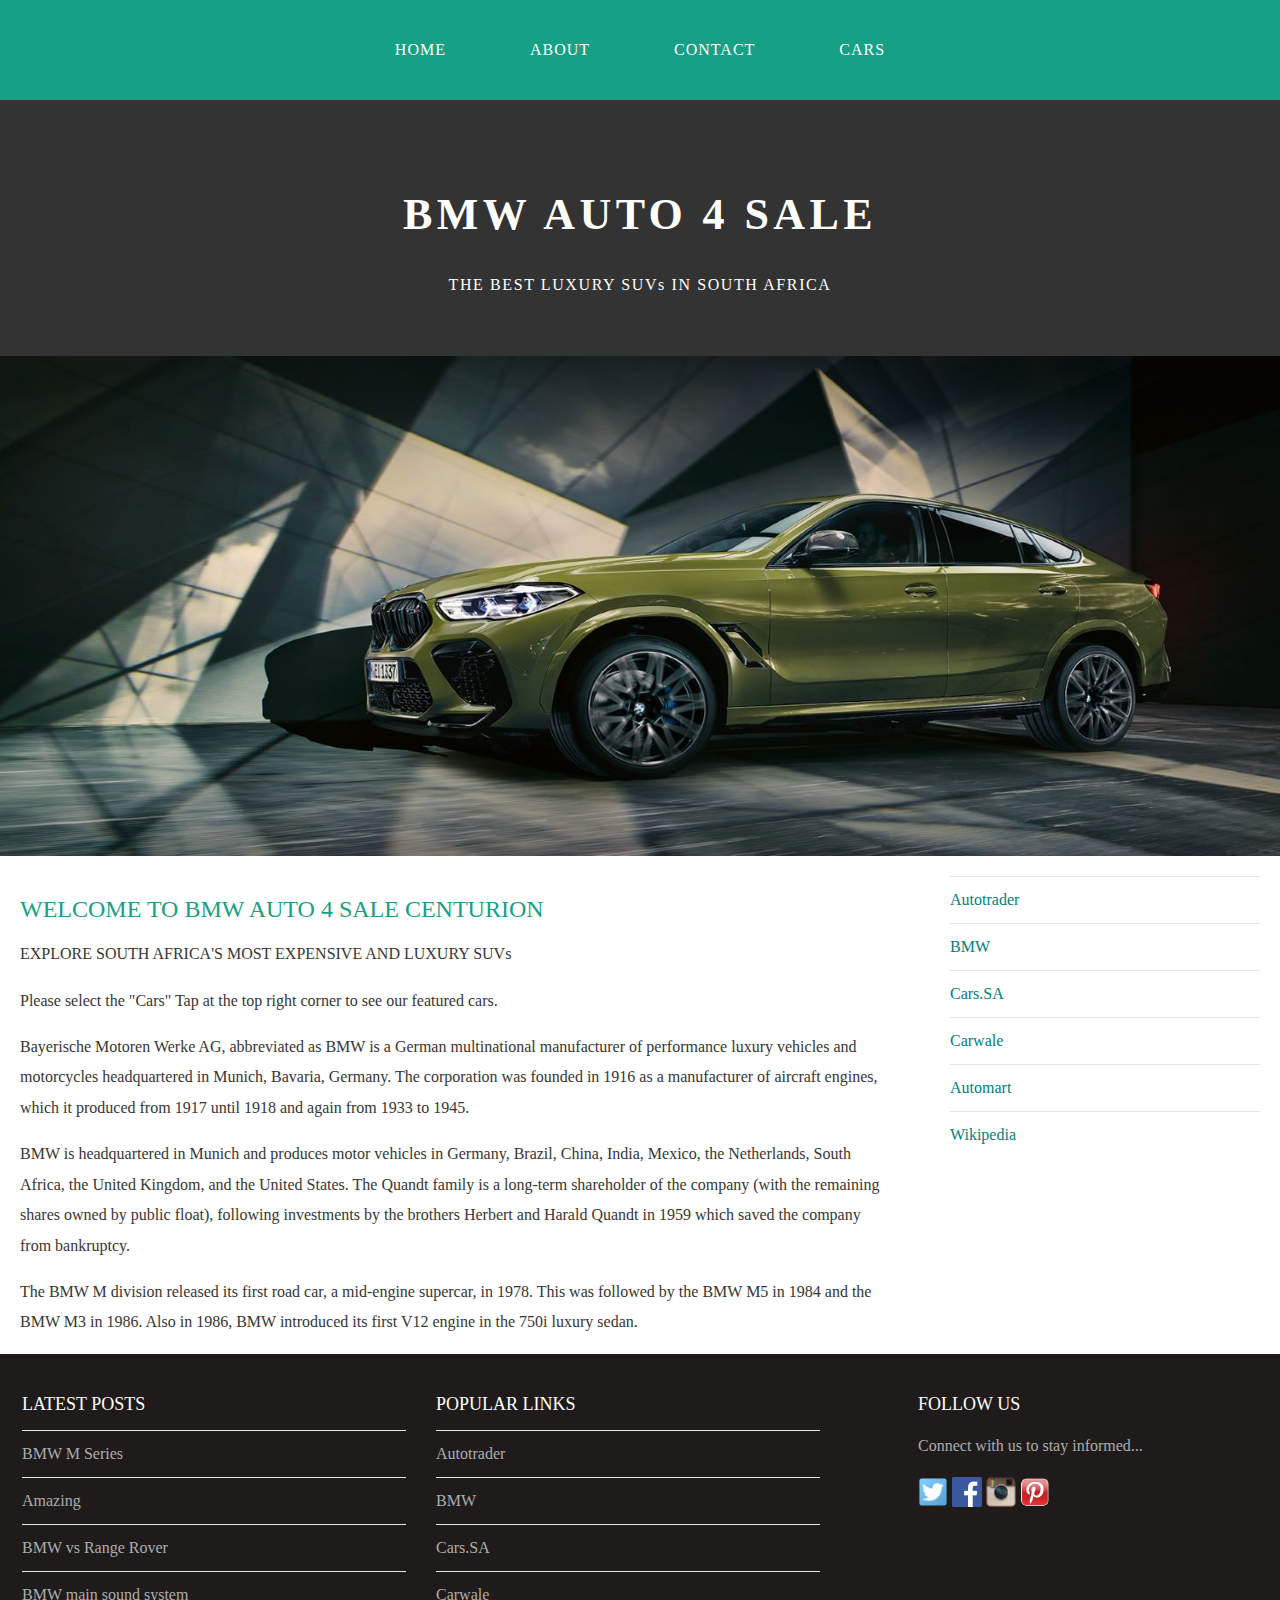
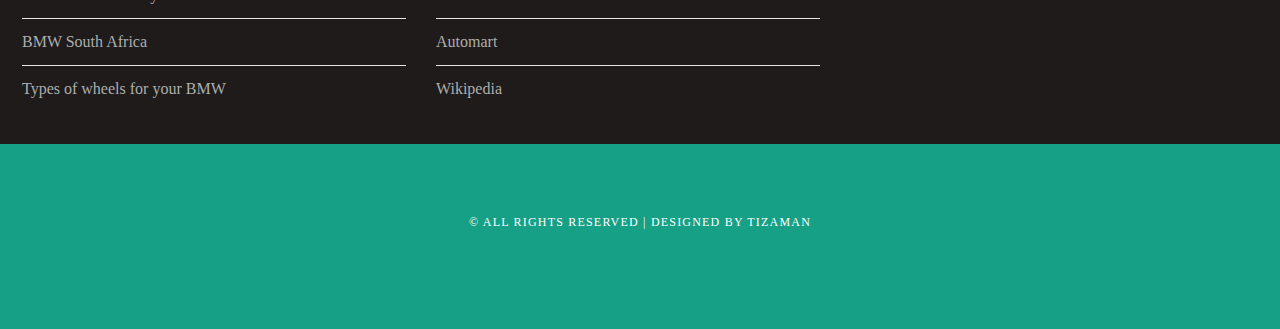
<file: index.html>
<!DOCTYPE html>
<html>
    <head>
        <title>Auto4Sale</title>
        <Link rel="stylesheet" href="style.css" />
    </head>
    <body>
        <div id="menu">
            <ul>
                <li><a href="#">Home</a></li>
                <li><a href="about.html">About</a></li>
                <li><a href="contact.html">Contact</a></li>
                <li><a href="cars.html">Cars</a></li>
            </ul>
        </div>
        <div id="header">
            <h1>BMW AUTO 4 SALE</h1>
            <p>THE BEST LUXURY SUVs IN SOUTH AFRICA</p>
        </div>
        <div id="banner">
            <img src="images/pic 01.jpg"/>
        </div>

        <div id="page">
            <div id="content">
                <h2>Welcome to BMW Auto 4 Sale Centurion</h2>
                <p>EXPLORE SOUTH AFRICA'S MOST EXPENSIVE AND LUXURY SUVs</p>
                <p>Please select the "Cars" Tap at the top right corner to see our featured cars.</p>
                <p>Bayerische Motoren Werke AG, abbreviated as BMW is a German multinational manufacturer of performance luxury vehicles and motorcycles headquartered in Munich, Bavaria, Germany. 
                    The corporation was founded in 1916 as a manufacturer of aircraft engines, which it produced from 1917 until 1918 and again from 1933 to 1945.</p>
                <p>BMW is headquartered in Munich and produces motor vehicles in Germany, Brazil, China, India, Mexico, the Netherlands, South Africa, the United Kingdom, and the United States. 
                    The Quandt family is a long-term shareholder of the company (with the remaining shares owned by public float), following investments by the brothers Herbert and Harald Quandt in 1959 which saved the company from bankruptcy.</p>
                <p>The BMW M division released its first road car, a mid-engine supercar, in 1978. This was followed by the BMW M5 in 1984 and the BMW M3 in 1986. Also in 1986, BMW introduced its first V12 engine in the 750i luxury sedan.</p>
            </div>
            <div id="sidebar">
                <ul class="styled">
                    <li><a href="https://www.autotrader.co.za">Autotrader</a></li>
                    <li><a href="https://www.bmw.co.za">BMW</a></li>
                    <li><a href="https://www.cars.co.za">Cars.SA</a></li>
                    <li><a href="http://www.carwale.com">Carwale</a></li>
                    <li><a href="http://www.automart.co.za">Automart</a></li>
                    <li><a href="https://en.wikipedia.org/wiki/Main_Page">Wikipedia</a></li>
                    </ul>
            </div>
        </div>

        <div id="footer">
            <div id="box1">
                <h2>latest Posts</h2>
                <ul class="styled">
                    <li><a href="#">BMW M Series</a></li>
                    <li><a href="#">Amazing</a></li>
                    <li><a href="#">BMW vs Range Rover</a></li>
                    <li><a href="#">BMW main sound system</a></li>
                    <li><a href="#">BMW South Africa</a></li>
                    <li><a href="#">Types of wheels for your BMW</a></li>
                    </ul>
            </div>
            <div id="box2">
                <h2>Popular Links</h2>
                <ul class="styled">
                    <li><a href="https://www.autotrader.co.za">Autotrader</a></li>
                    <li><a href="https://www.bmw.co.za">BMW</a></li>
                    <li><a href="https://www.cars.co.za">Cars.SA</a></li>
                    <li><a href="http://www.carwale.com">Carwale</a></li>
                    <li><a href="http://www.automart.co.za">Automart</a></li>
                    <li><a href="https://en.wikipedia.org/wiki/Main_Page">Wikipedia</a></li>
                </ul>
            </div>
            <div id="box3">
                <h2>Follow Us</h2>
                <p>Connect with us to stay informed...</p>
                <a href="#"><img src="images/twitter.png" height="30"/></a>
                <a href="#"><img src="images/facebook.png" height="30"/></a>
                <a href="#"><img src="images/instagram.png" height="30"/></a>
                <a href="#"><img src="images/pinterest.png" height="30"/></a>
            </div>
        </div>
        <div id="copyright">
            <p>&copy; All Rights Reserved | Designed by Tizaman</p>
        </div>
    </body>
</html>
</file>
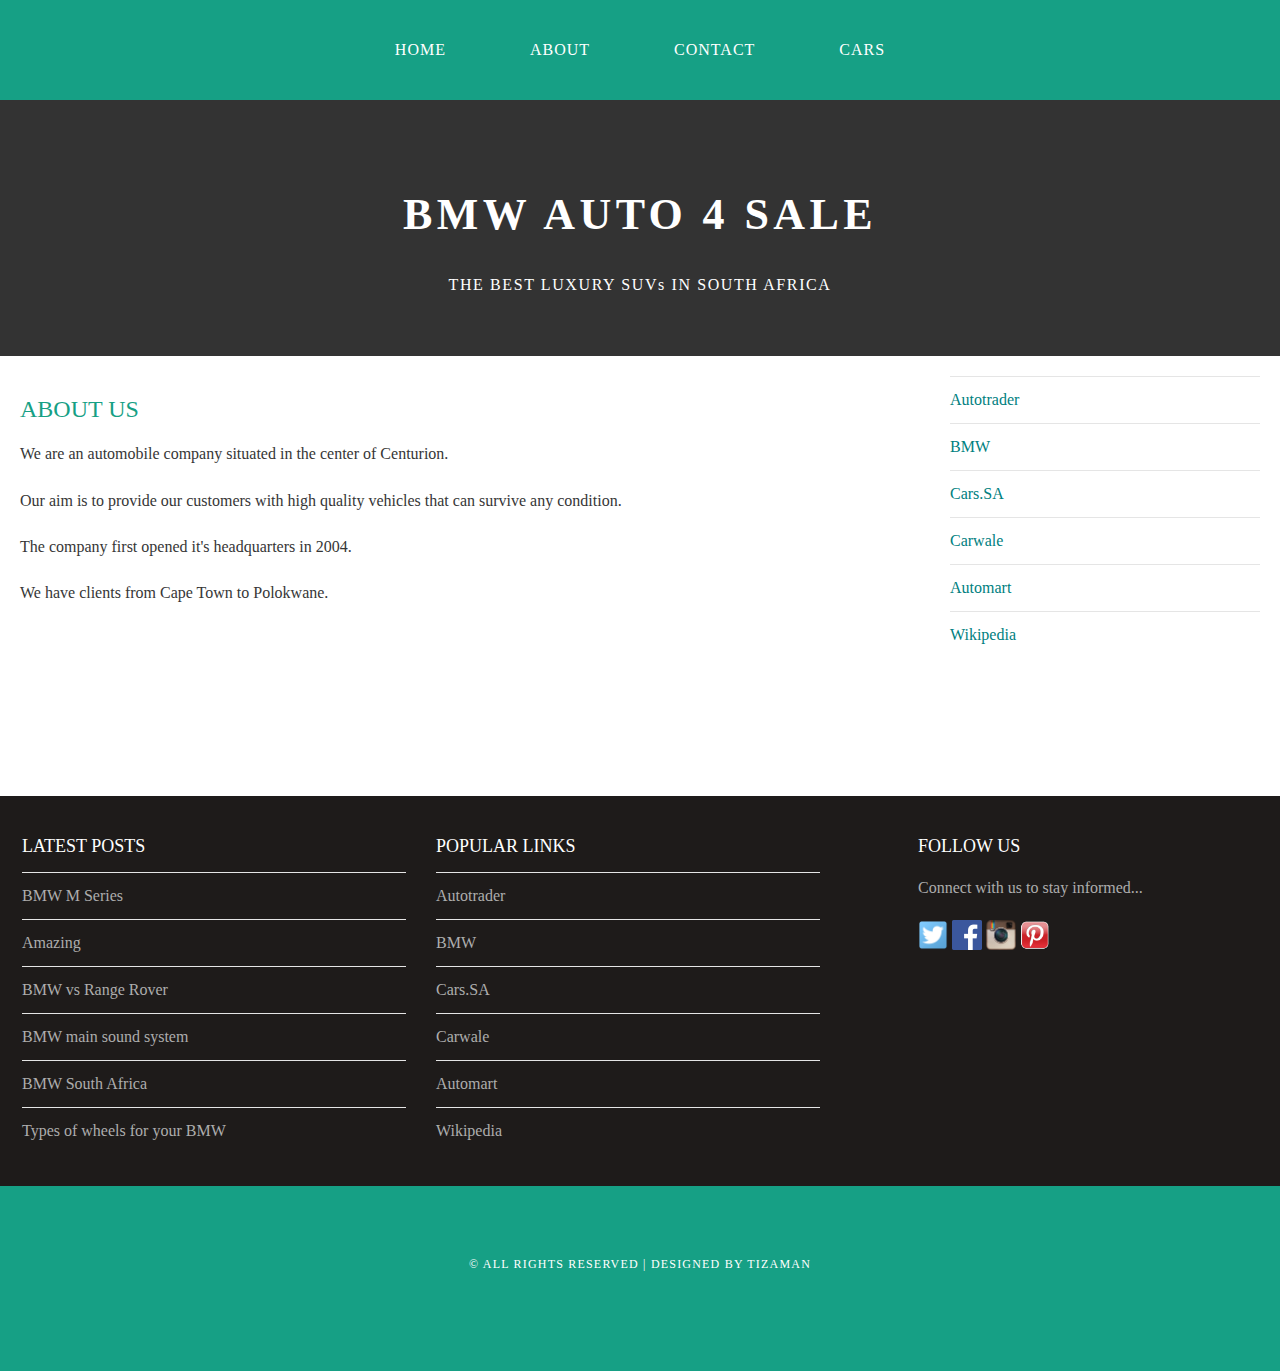
<file: about.html>
<!DOCTYPE html>
<html>
    <head>
        <title>Auto4Sale</title>
        <Link rel="stylesheet" href="style.css" />
    </head>
    <body>
        <div id="menu">
            <ul>
                <li><a href="index.html">Home</a></li>
                <li><a href="#">About</a></li>
                <li><a href="contact.html">Contact</a></li>
                <li><a href="cars.html">Cars</a></li>
            </ul>
        </div>
        <div id="header">
            <h1>BMW AUTO 4 SALE</h1>
            <p>THE BEST LUXURY SUVs IN SOUTH AFRICA</p>
        </div>

        <div id="page">
            <div id="content">
                <h2>About us</h2>
                <p>We are an automobile company situated in the center of Centurion.</p>
                <p>Our aim is to provide our customers with high quality vehicles that can survive any condition.</p>
                <P>The company first opened it's headquarters in 2004.</P>
                <P>We have clients from Cape Town to Polokwane.</P>
            </div>
            <div id="sidebar">
                <ul class="styled">
                    <li><a href="https://www.autotrader.co.za">Autotrader</a></li>
                    <li><a href="https://www.bmw.co.za">BMW</a></li>
                    <li><a href="https://www.cars.co.za">Cars.SA</a></li>
                    <li><a href="http://www.carwale.com">Carwale</a></li>
                    <li><a href="http://www.automart.co.za">Automart</a></li>
                    <li><a href="https://en.wikipedia.org/wiki/Main_Page">Wikipedia</a></li>
                    </ul>
            </div>
        </div>

        <div id="footer">
            <div id="box1">
                <h2>latest Posts</h2>
                <ul class="styled">
                    <li><a href="#">BMW M Series</a></li>
                    <li><a href="#">Amazing</a></li>
                    <li><a href="#">BMW vs Range Rover</a></li>
                    <li><a href="#">BMW main sound system</a></li>
                    <li><a href="#">BMW South Africa</a></li>
                    <li><a href="#">Types of wheels for your BMW</a></li>
                    </ul>
            </div>
            <div id="box2">
                <h2>Popular Links</h2>
                <ul class="styled">
                    <li><a href="https://www.autotrader.co.za">Autotrader</a></li>
                    <li><a href="https://www.bmw.co.za">BMW</a></li>
                    <li><a href="https://www.cars.co.za">Cars.SA</a></li>
                    <li><a href="http://www.carwale.com">Carwale</a></li>
                    <li><a href="http://www.automart.co.za">Automart</a></li>
                    <li><a href="https://en.wikipedia.org/wiki/Main_Page">Wikipedia</a></li>
                </ul>
            </div>
            <div id="box3">
                <h2>Follow Us</h2>
                <p>Connect with us to stay informed...</p>
                <a href="#"><img src="images/twitter.png" height="30"/></a>
                <a href="#"><img src="images/facebook.png" height="30"/></a>
                <a href="#"><img src="images/instagram.png" height="30"/></a>
                <a href="#"><img src="images/pinterest.png" height="30"/></a>
            </div>
        </div>
        <div id="copyright">
            <p>&copy; All Rights Reserved | Designed by Tizaman</p>
        </div>
    </body>
</html>
</file>
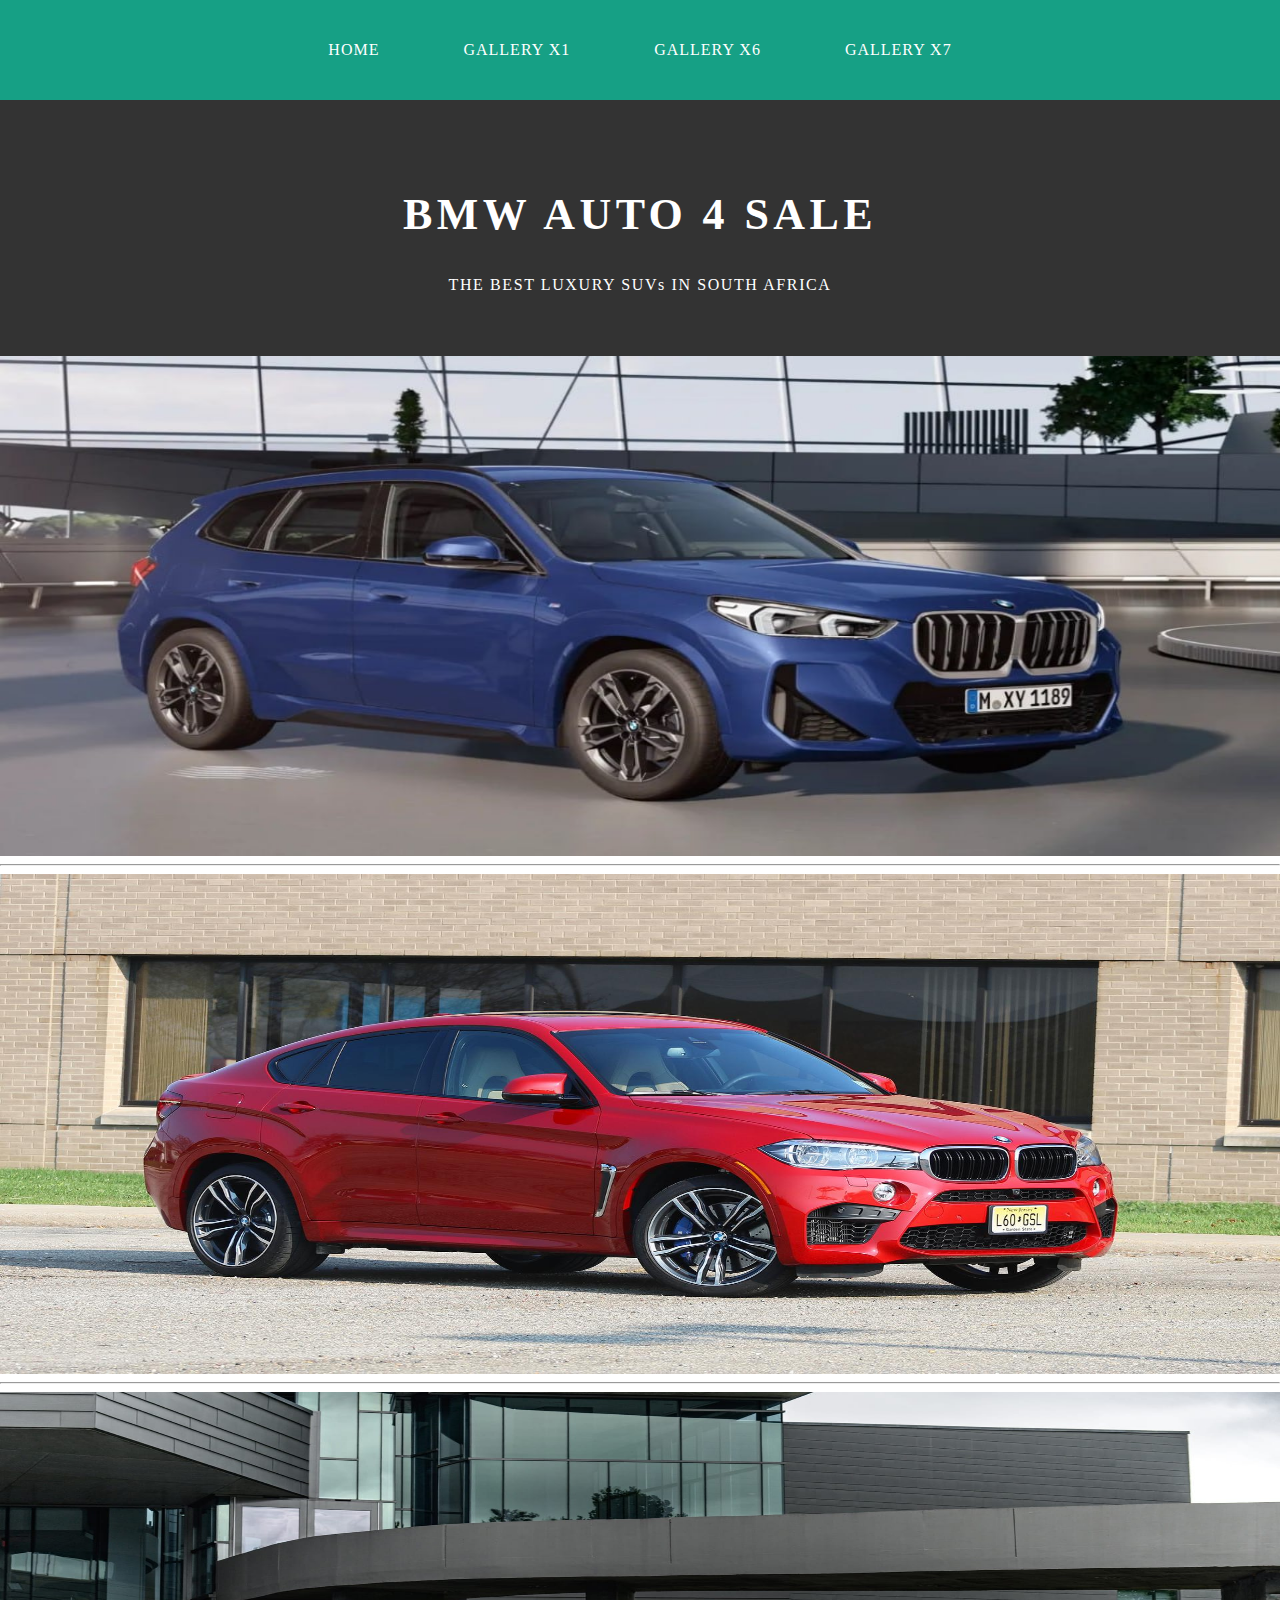
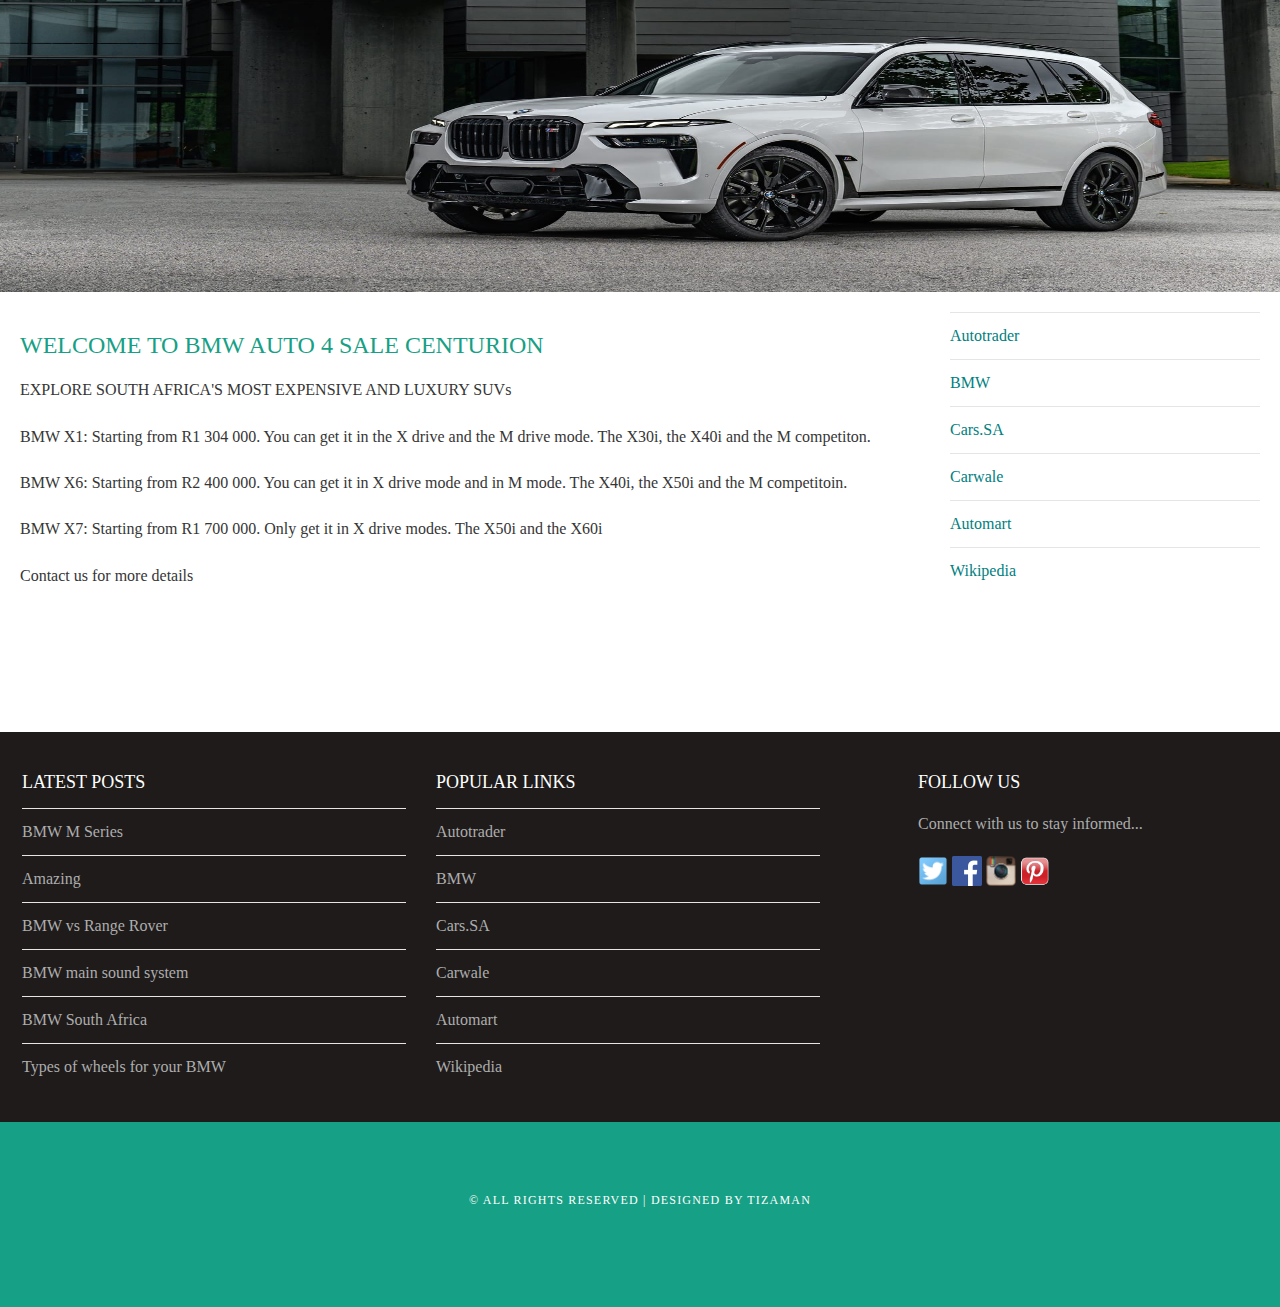
<file: cars.html>
<!DOCTYPE html>
<html>
    <head>
        <title>Auto4Sale</title>
        <Link rel="stylesheet" href="style.css" />
    </head>
    <body>
        <div id="menu">
            <ul>
                <li><a href="index.html">Home</a></li>
                <li><a href="galleryx1.html">Gallery X1</a></li>
                <li><a href="galleryx6.html">Gallery X6</a></li>
                <li><a href="galleryx7.html">Gallery X7</a></li>
            </ul>
        </div>
        <div id="header">
            <h1>BMW AUTO 4 SALE</h1>
            <p>THE BEST LUXURY SUVs IN SOUTH AFRICA</p>
        </div>

        <div id="banners">
            <img src="images/1.jpg"/>
        </div>
        <hr>
        <div id="banners">
            <img src="images/2.jpg"/>
        </div>
        <hr>
        <div id="banners">
            <img src="images/3.jpg"/>
        </div>

        <div id="page">
            <div id="content">
                <h2>Welcome to BMW Auto 4 Sale Centurion</h2>
                <p>EXPLORE SOUTH AFRICA'S MOST EXPENSIVE AND LUXURY SUVs</p>
                <p>BMW X1: Starting from R1 304 000. You can get it in the X drive and the M drive mode. The X30i, the X40i and the M competiton.</p>
                <p>BMW X6: Starting from R2 400 000. You can get it in X drive mode and in M mode. The X40i, the X50i and the M competitoin.</p>
                <p>BMW X7: Starting from R1 700 000. Only get it in X drive modes. The X50i and the X60i</p>
                <p>Contact us for more details</p>

            </div>
            <div id="sidebar">
                <ul class="styled">
                    <li><a href="https://www.autotrader.co.za">Autotrader</a></li>
                    <li><a href="https://www.bmw.co.za">BMW</a></li>
                    <li><a href="https://www.cars.co.za">Cars.SA</a></li>
                    <li><a href="http://www.carwale.com">Carwale</a></li>
                    <li><a href="http://www.automart.co.za">Automart</a></li>
                    <li><a href="https://en.wikipedia.org/wiki/Main_Page">Wikipedia</a></li>
                    </ul>
            </div>
        </div>

        <div id="footer">
            <div id="box1">
                <h2>latest Posts</h2>
                <ul class="styled">
                    <li><a href="#">BMW M Series</a></li>
                    <li><a href="#">Amazing</a></li>
                    <li><a href="#">BMW vs Range Rover</a></li>
                    <li><a href="#">BMW main sound system</a></li>
                    <li><a href="#">BMW South Africa</a></li>
                    <li><a href="#">Types of wheels for your BMW</a></li>
                    </ul>
            </div>
            <div id="box2">
                <h2>Popular Links</h2>
                <ul class="styled">
                    <li><a href="https://www.autotrader.co.za">Autotrader</a></li>
                    <li><a href="https://www.bmw.co.za">BMW</a></li>
                    <li><a href="https://www.cars.co.za">Cars.SA</a></li>
                    <li><a href="http://www.carwale.com">Carwale</a></li>
                    <li><a href="http://www.automart.co.za">Automart</a></li>
                    <li><a href="https://en.wikipedia.org/wiki/Main_Page">Wikipedia</a></li>
                </ul>
            </div>
            <div id="box3">
                <h2>Follow Us</h2>
                <p>Connect with us to stay informed...</p>
                <a href="#"><img src="images/twitter.png" height="30"/></a>
                <a href="#"><img src="images/facebook.png" height="30"/></a>
                <a href="#"><img src="images/instagram.png" height="30"/></a>
                <a href="#"><img src="images/pinterest.png" height="30"/></a>
            </div>
        </div>
        <div id="copyright">
            <p>&copy; All Rights Reserved | Designed by Tizaman</p>
        </div>
    </body>
</html>
</file>
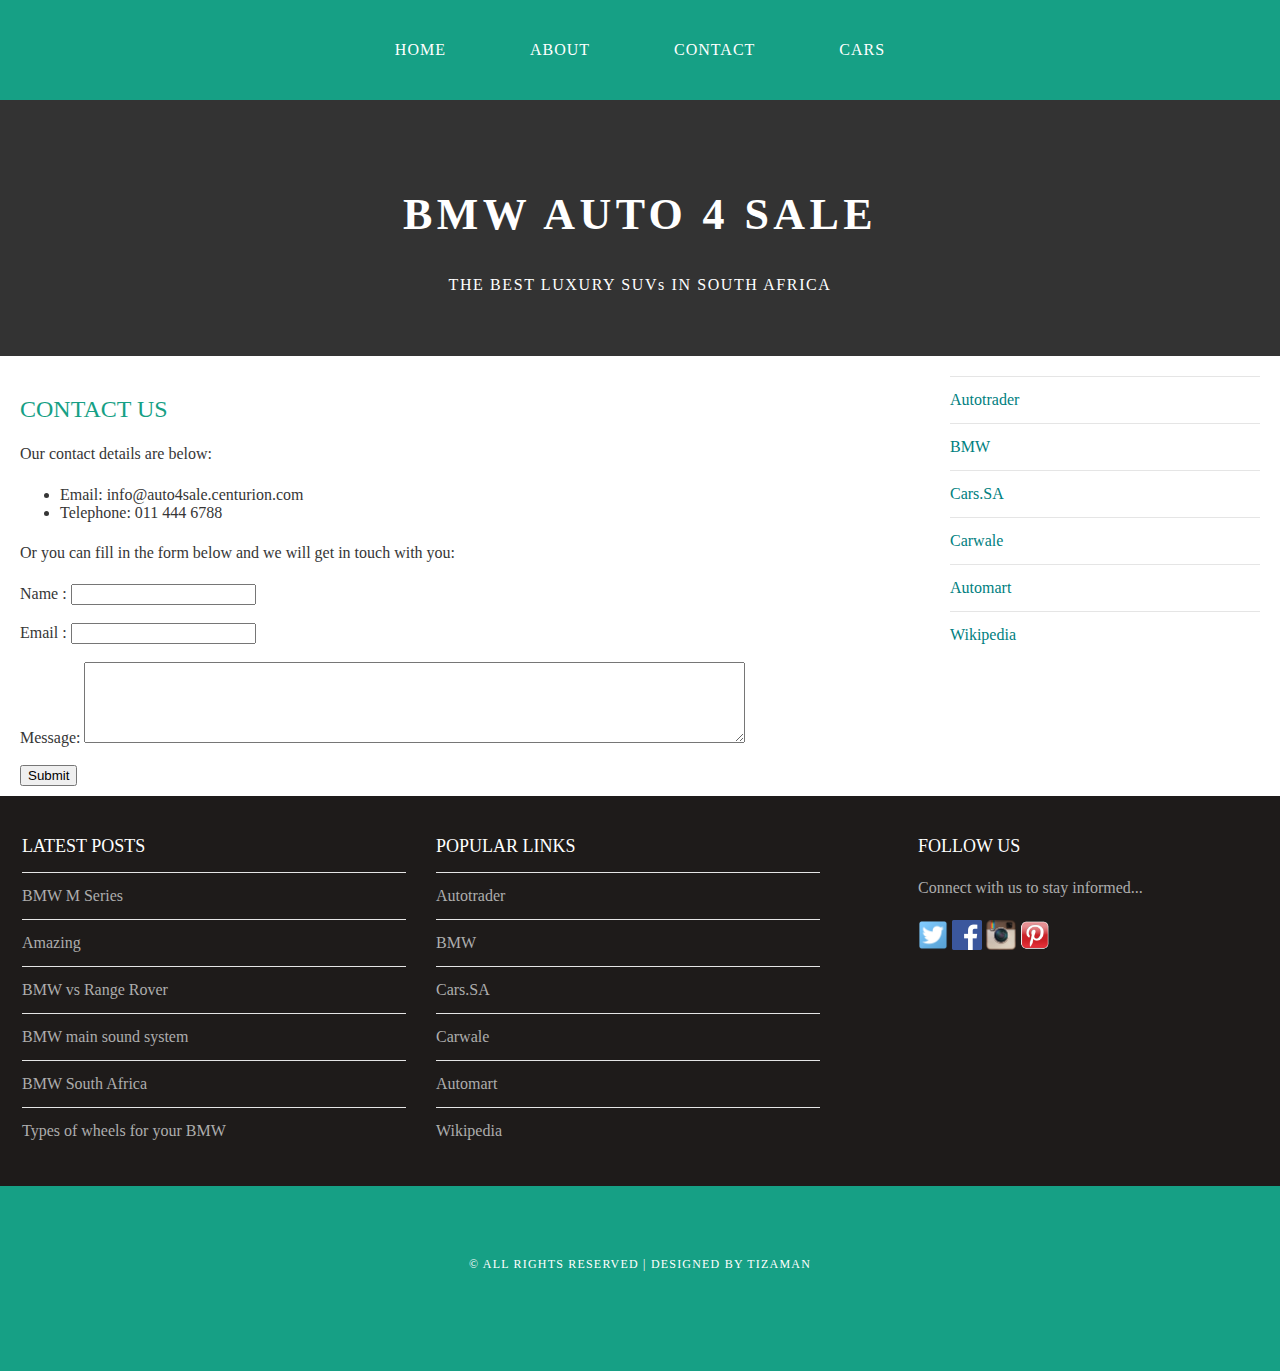
<file: contact.html>
<!DOCTYPE html>
<html>
    <head>
        <title>Auto4Sale</title>
        <Link rel="stylesheet" href="style.css" />
    </head>
    <body>
        <div id="menu">
            <ul>
                <li><a href="index.html">Home</a></li>
                <li><a href="about.html">About</a></li>
                <li><a href="#">Contact</a></li>
                <li><a href="cars.html">Cars</a></li>
            </ul>
        </div>
        <div id="header">
            <h1>BMW AUTO 4 SALE</h1>
            <p>THE BEST LUXURY SUVs IN SOUTH AFRICA</p>
        </div>

        <div id="page">
            <div id="content">
                <h2>Contact Us</h2>
                <p>Our contact details are below:</p>
                <ul class="style1">
                    <li>Email: info@auto4sale.centurion.com</li>
                    <li>Telephone: 011 444 6788</li>
                </ul>

                <p>Or you can fill in the form below and we will get in touch with you:</p>
                <form>
                    Name     : <input type="text" /><br/><br/>
                    Email     : <input type="email" /><br/><br/>
                    Message: <textarea cols="80" rows="5"></textarea><br/><br/>
                    <input type="submit" value="Submit"/>
                </form>
            </div>
            <div id="sidebar">
                <ul class="styled">
                    <li><a href="https://www.autotrader.co.za">Autotrader</a></li>
                    <li><a href="https://www.bmw.co.za">BMW</a></li>
                    <li><a href="https://www.cars.co.za">Cars.SA</a></li>
                    <li><a href="http://www.carwale.com">Carwale</a></li>
                    <li><a href="http://www.automart.co.za">Automart</a></li>
                    <li><a href="https://en.wikipedia.org/wiki/Main_Page">Wikipedia</a></li>
                    </ul>
            </div>
        </div>

        <div id="footer">
            <div id="box1">
                <h2>latest Posts</h2>
                <ul class="styled">
                    <li><a href="#">BMW M Series</a></li>
                    <li><a href="#">Amazing</a></li>
                    <li><a href="#">BMW vs Range Rover</a></li>
                    <li><a href="#">BMW main sound system</a></li>
                    <li><a href="#">BMW South Africa</a></li>
                    <li><a href="#">Types of wheels for your BMW</a></li>
                    </ul>
            </div>
            <div id="box2">
                <h2>Popular Links</h2>
                <ul class="styled">
                    <li><a href="https://www.autotrader.co.za">Autotrader</a></li>
                    <li><a href="https://www.bmw.co.za">BMW</a></li>
                    <li><a href="https://www.cars.co.za">Cars.SA</a></li>
                    <li><a href="http://www.carwale.com">Carwale</a></li>
                    <li><a href="http://www.automart.co.za">Automart</a></li>
                    <li><a href="https://en.wikipedia.org/wiki/Main_Page">Wikipedia</a></li>
                </ul>
            </div>
            <div id="box3">
                <h2>Follow Us</h2>
                <p>Connect with us to stay informed...</p>
                <a href="#"><img src="images/twitter.png" height="30"/></a>
                <a href="#"><img src="images/facebook.png" height="30"/></a>
                <a href="#"><img src="images/instagram.png" height="30"/></a>
                <a href="#"><img src="images/pinterest.png" height="30"/></a>
            </div>
        </div>
        <div id="copyright">
            <p>&copy; All Rights Reserved | Designed by Tizaman</p>
        </div>
    </body>
</html>
</file>
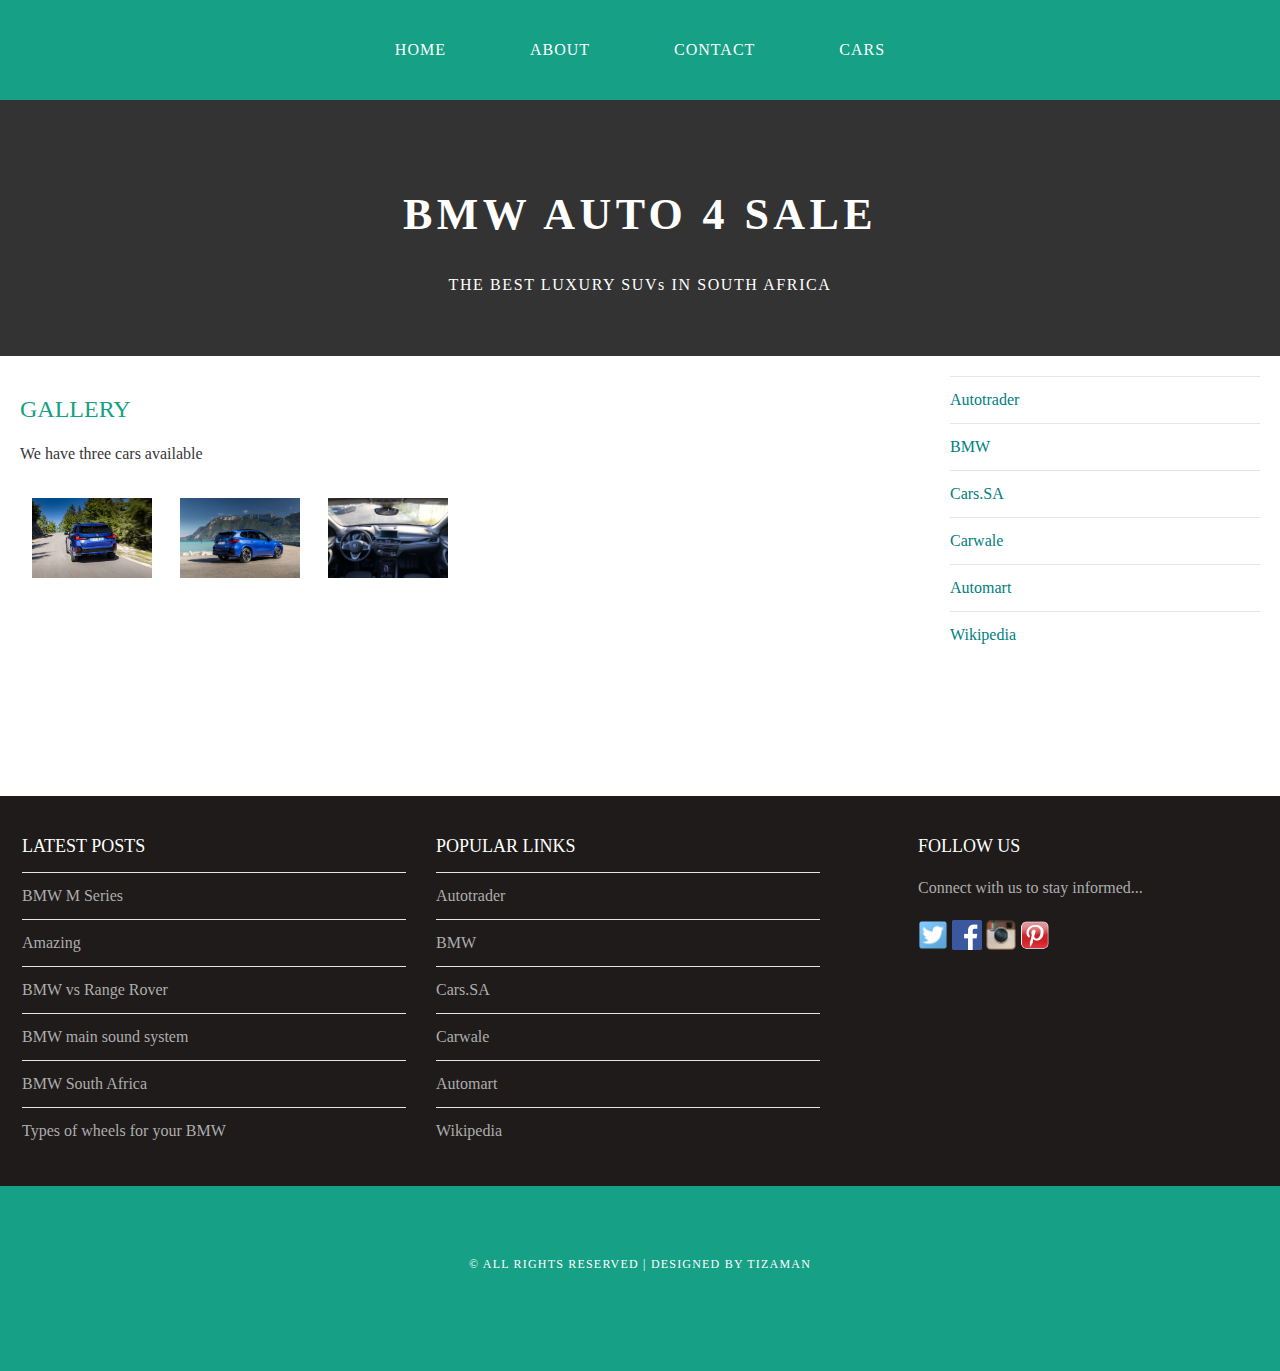
<file: galleryx1.html>
<!DOCTYPE html>
<html>
    <head>
        <title>Auto4Sale</title>
        <Link rel="stylesheet" href="style.css" />
    </head>
    <body>
        <div id="menu">
            <ul>
                <li><a href="index.html">Home</a></li>
                <li><a href="about.html">About</a></li>
                <li><a href="contact.html">Contact</a></li>
                <li><a href="cars.html">Cars</a></li>
            </ul>
        </div>
        <div id="header">
            <h1>BMW AUTO 4 SALE</h1>
            <p>THE BEST LUXURY SUVs IN SOUTH AFRICA</p>
        </div>

        <div id="page">
            <div id="content">
                <h2>Gallery</h2>
                <p>We have three cars available</p>
                <div id="gallery">
                    <img src="images/1.1.jpg"/>
                    <img src="images/1.2.jpg"/>
                    <img src="images/1.3.jpg"/>
                </div>
            </div>
            <div id="sidebar">
                <ul class="styled">
                    <li><a href="https://www.autotrader.co.za">Autotrader</a></li>
                    <li><a href="https://www.bmw.co.za">BMW</a></li>
                    <li><a href="https://www.cars.co.za">Cars.SA</a></li>
                    <li><a href="http://www.carwale.com">Carwale</a></li>
                    <li><a href="http://www.automart.co.za">Automart</a></li>
                    <li><a href="https://en.wikipedia.org/wiki/Main_Page">Wikipedia</a></li>
                    </ul>
            </div>
        </div>

        <div id="footer">
            <div id="box1">
                <h2>latest Posts</h2>
                <ul class="styled">
                    <li><a href="#">BMW M Series</a></li>
                    <li><a href="#">Amazing</a></li>
                    <li><a href="#">BMW vs Range Rover</a></li>
                    <li><a href="#">BMW main sound system</a></li>
                    <li><a href="#">BMW South Africa</a></li>
                    <li><a href="#">Types of wheels for your BMW</a></li>
                    </ul>
            </div>
            <div id="box2">
                <h2>Popular Links</h2>
                <ul class="styled">
                    <li><a href="https://www.autotrader.co.za">Autotrader</a></li>
                    <li><a href="https://www.bmw.co.za">BMW</a></li>
                    <li><a href="https://www.cars.co.za">Cars.SA</a></li>
                    <li><a href="http://www.carwale.com">Carwale</a></li>
                    <li><a href="http://www.automart.co.za">Automart</a></li>
                    <li><a href="https://en.wikipedia.org/wiki/Main_Page">Wikipedia</a></li>
                </ul>
            </div>
            <div id="box3">
                <h2>Follow Us</h2>
                <p>Connect with us to stay informed...</p>
                <a href="#"><img src="images/twitter.png" height="30"/></a>
                <a href="#"><img src="images/facebook.png" height="30"/></a>
                <a href="#"><img src="images/instagram.png" height="30"/></a>
                <a href="#"><img src="images/pinterest.png" height="30"/></a>
            </div>
        </div>
        <div id="copyright">
            <p>&copy; All Rights Reserved | Designed by Tizaman</p>
        </div>
    </body>
</html>
</file>
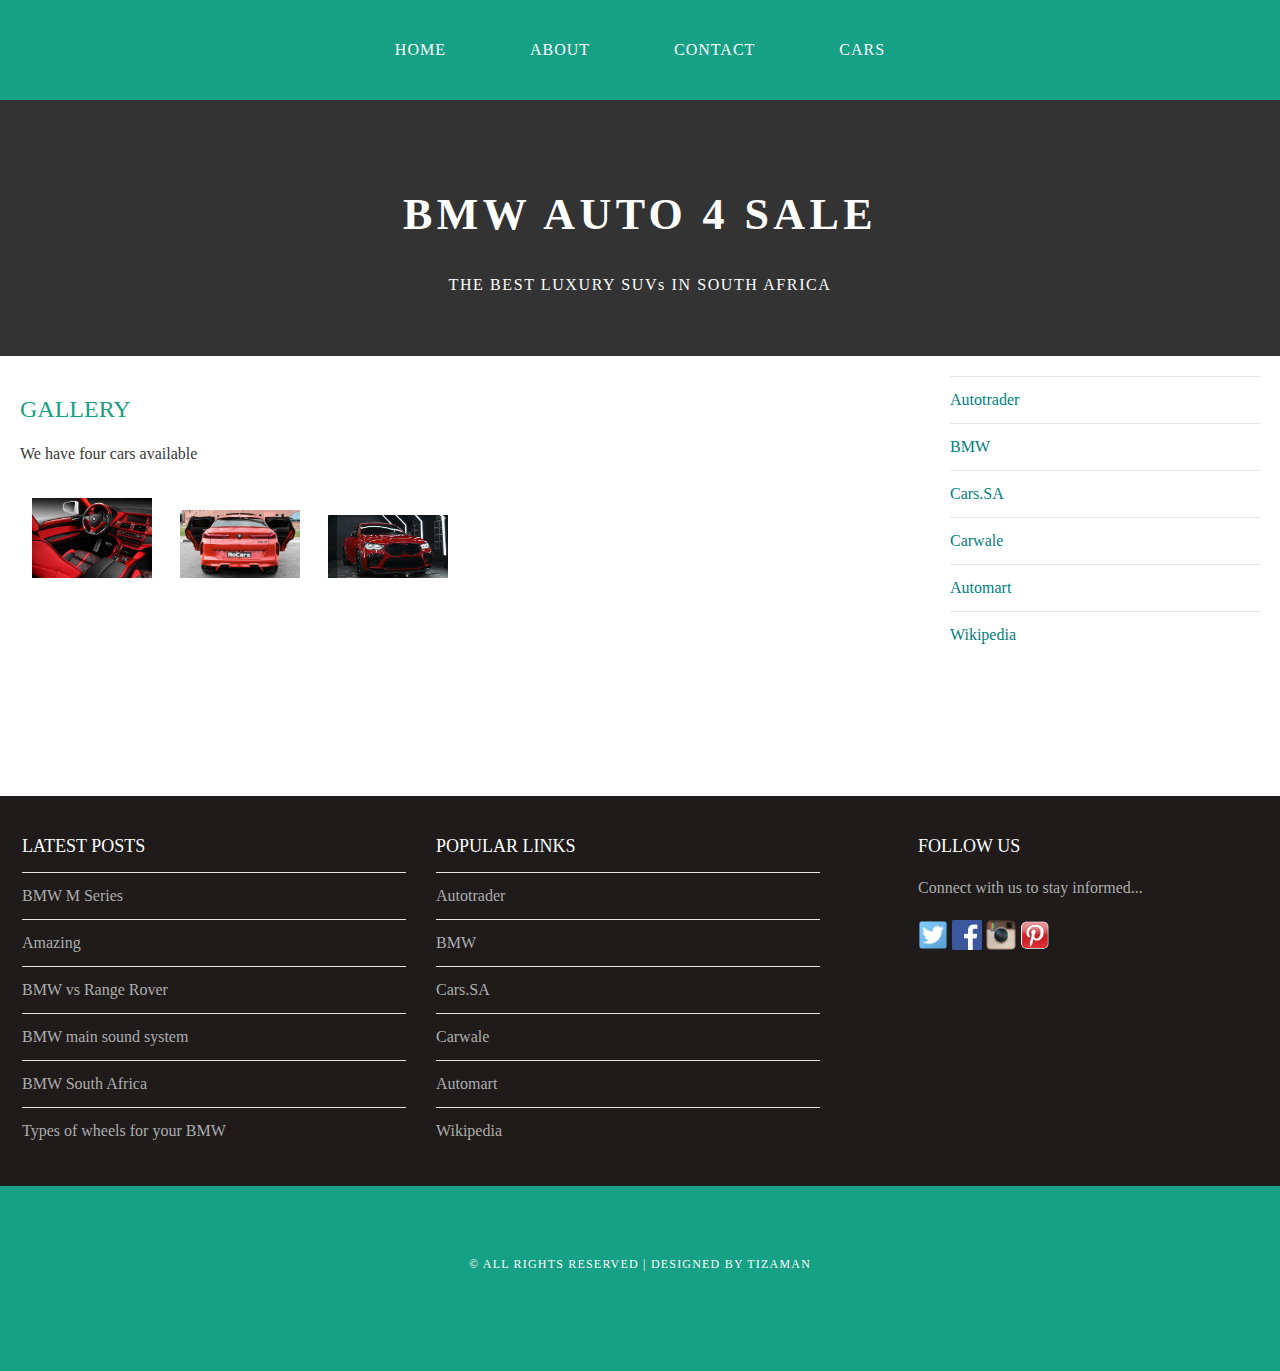
<file: galleryx6.html>
<!DOCTYPE html>
<html>
    <head>
        <title>Auto4Sale</title>
        <Link rel="stylesheet" href="style.css" />
    </head>
    <body>
        <div id="menu">
            <ul>
                <li><a href="index.html">Home</a></li>
                <li><a href="about.html">About</a></li>
                <li><a href="contact.html">Contact</a></li>
                <li><a href="cars.html">Cars</a></li>
            </ul>
        </div>
        <div id="header">
            <h1>BMW AUTO 4 SALE</h1>
            <p>THE BEST LUXURY SUVs IN SOUTH AFRICA</p>
        </div>

        <div id="page">
            <div id="content">
                <h2>Gallery</h2>
                <p>We have four cars available</p>
                <div id="gallery">
                    <img src="images/2.1.jpg"/>
                    <img src="images/2.2.jpg"/>
                    <img src="images/2.3.jpg"/>
                </div>
            </div>
            <div id="sidebar">
                <ul class="styled">
                    <li><a href="https://www.autotrader.co.za">Autotrader</a></li>
                    <li><a href="https://www.bmw.co.za">BMW</a></li>
                    <li><a href="https://www.cars.co.za">Cars.SA</a></li>
                    <li><a href="http://www.carwale.com">Carwale</a></li>
                    <li><a href="http://www.automart.co.za">Automart</a></li>
                    <li><a href="https://en.wikipedia.org/wiki/Main_Page">Wikipedia</a></li>
                    </ul>
            </div>
        </div>

        <div id="footer">
            <div id="box1">
                <h2>latest Posts</h2>
                <ul class="styled">
                    <li><a href="#">BMW M Series</a></li>
                    <li><a href="#">Amazing</a></li>
                    <li><a href="#">BMW vs Range Rover</a></li>
                    <li><a href="#">BMW main sound system</a></li>
                    <li><a href="#">BMW South Africa</a></li>
                    <li><a href="#">Types of wheels for your BMW</a></li>
                    </ul>
            </div>
            <div id="box2">
                <h2>Popular Links</h2>
                <ul class="styled">
                    <li><a href="https://www.autotrader.co.za">Autotrader</a></li>
                    <li><a href="https://www.bmw.co.za">BMW</a></li>
                    <li><a href="https://www.cars.co.za">Cars.SA</a></li>
                    <li><a href="http://www.carwale.com">Carwale</a></li>
                    <li><a href="http://www.automart.co.za">Automart</a></li>
                    <li><a href="https://en.wikipedia.org/wiki/Main_Page">Wikipedia</a></li>
                </ul>
            </div>
            <div id="box3">
                <h2>Follow Us</h2>
                <p>Connect with us to stay informed...</p>
                <a href="#"><img src="images/twitter.png" height="30"/></a>
                <a href="#"><img src="images/facebook.png" height="30"/></a>
                <a href="#"><img src="images/instagram.png" height="30"/></a>
                <a href="#"><img src="images/pinterest.png" height="30"/></a>
            </div>
        </div>
        <div id="copyright">
            <p>&copy; All Rights Reserved | Designed by Tizaman</p>
        </div>
    </body>
</html>
</file>
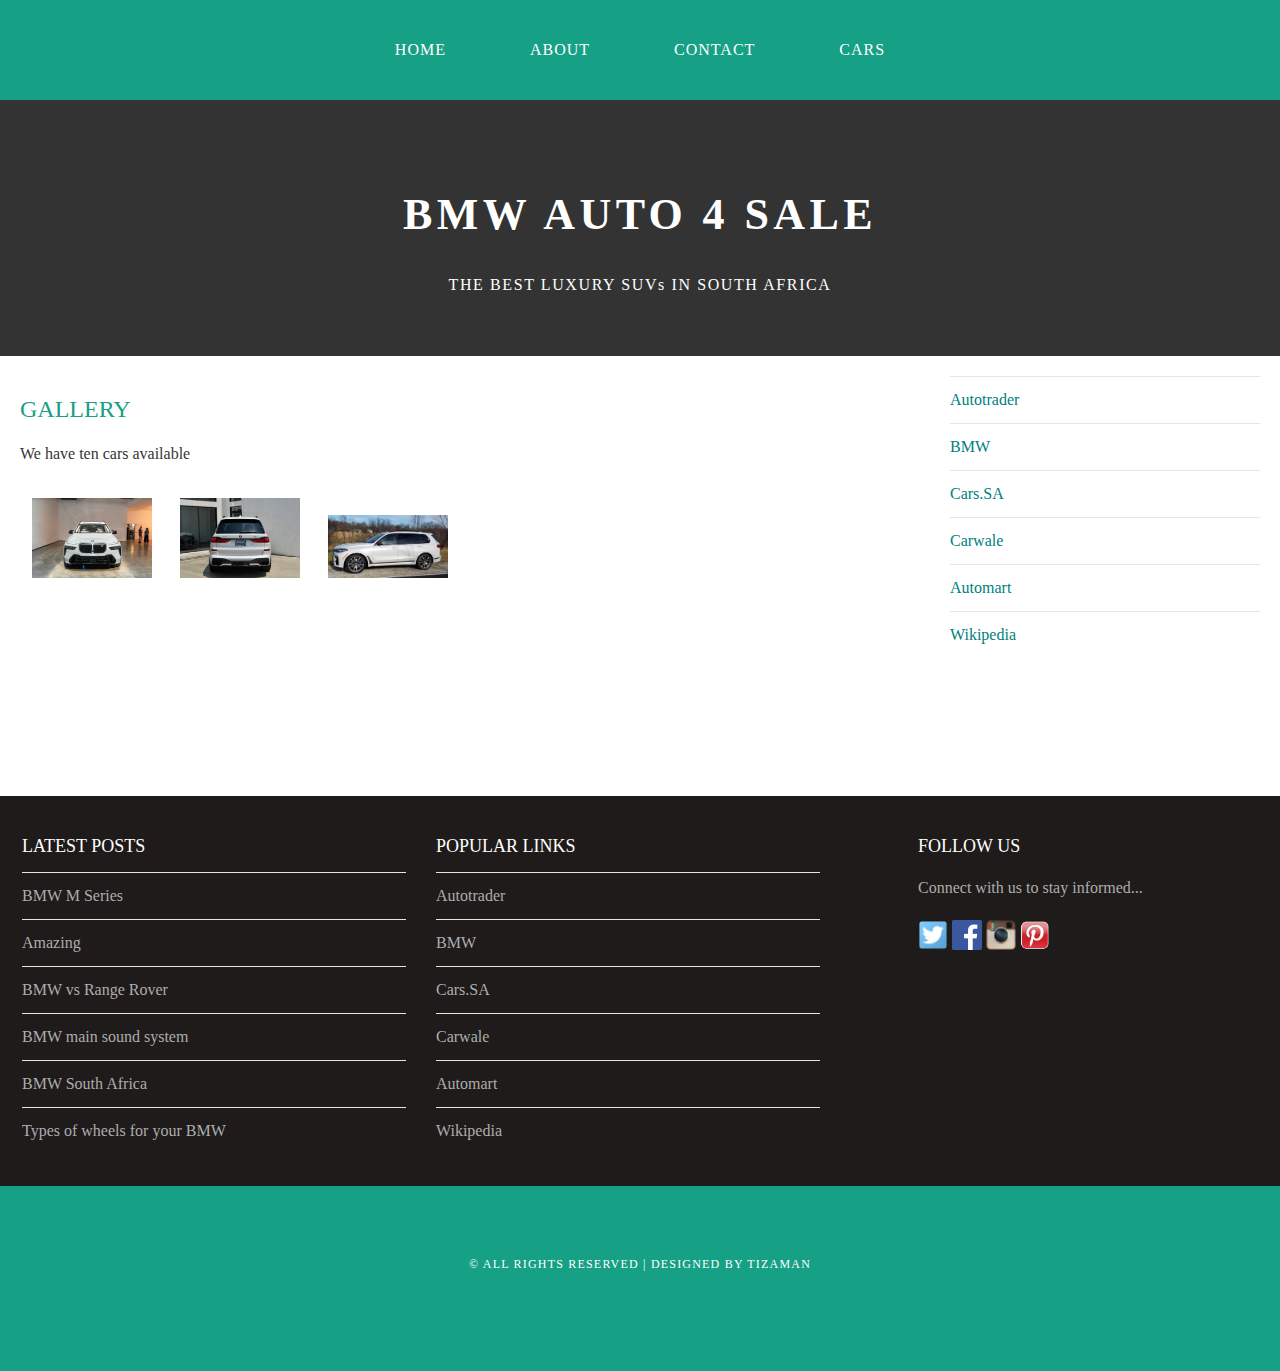
<file: galleryx7.html>
<!DOCTYPE html>
<html>
    <head>
        <title>Auto4Sale</title>
        <Link rel="stylesheet" href="style.css" />
    </head>
    <body>
        <div id="menu">
            <ul>
                <li><a href="index.html">Home</a></li>
                <li><a href="about.html">About</a></li>
                <li><a href="contact.html">Contact</a></li>
                <li><a href="cars.html">Cars</a></li>
            </ul>
        </div>
        <div id="header">
            <h1>BMW AUTO 4 SALE</h1>
            <p>THE BEST LUXURY SUVs IN SOUTH AFRICA</p>
        </div>

        <div id="page">
            <div id="content">
                <h2>Gallery</h2>
                <p>We have ten cars available</p>
                <div id="gallery">
                    <img src="images/3.1.jpg"/>
                    <img src="images/3.2.jpg"/>
                    <img src="images/3.3.jpeg"/>
                </div>
            </div>
            <div id="sidebar">
                <ul class="styled">
                    <li><a href="https://www.autotrader.co.za">Autotrader</a></li>
                    <li><a href="https://www.bmw.co.za">BMW</a></li>
                    <li><a href="https://www.cars.co.za">Cars.SA</a></li>
                    <li><a href="http://www.carwale.com">Carwale</a></li>
                    <li><a href="http://www.automart.co.za">Automart</a></li>
                    <li><a href="https://en.wikipedia.org/wiki/Main_Page">Wikipedia</a></li>
                    </ul>
            </div>
        </div>

        <div id="footer">
            <div id="box1">
                <h2>latest Posts</h2>
                <ul class="styled">
                    <li><a href="#">BMW M Series</a></li>
                    <li><a href="#">Amazing</a></li>
                    <li><a href="#">BMW vs Range Rover</a></li>
                    <li><a href="#">BMW main sound system</a></li>
                    <li><a href="#">BMW South Africa</a></li>
                    <li><a href="#">Types of wheels for your BMW</a></li>
                    </ul>
            </div>
            <div id="box2">
                <h2>Popular Links</h2>
                <ul class="styled">
                    <li><a href="https://www.autotrader.co.za">Autotrader</a></li>
                    <li><a href="https://www.bmw.co.za">BMW</a></li>
                    <li><a href="https://www.cars.co.za">Cars.SA</a></li>
                    <li><a href="http://www.carwale.com">Carwale</a></li>
                    <li><a href="http://www.automart.co.za">Automart</a></li>
                    <li><a href="https://en.wikipedia.org/wiki/Main_Page">Wikipedia</a></li>
                </ul>
            </div>
            <div id="box3">
                <h2>Follow Us</h2>
                <p>Connect with us to stay informed...</p>
                <a href="#"><img src="images/twitter.png" height="30"/></a>
                <a href="#"><img src="images/facebook.png" height="30"/></a>
                <a href="#"><img src="images/instagram.png" height="30"/></a>
                <a href="#"><img src="images/pinterest.png" height="30"/></a>
            </div>
        </div>
        <div id="copyright">
            <p>&copy; All Rights Reserved | Designed by Tizaman</p>
        </div>
    </body>
</html>
</file>
<file: style.css>
/* **********************************************************  */
/* Universal styles                                            */
/* **********************************************************  */ 

body{
    margin: 0;
    padding: 0;
    background-color: white;
    font-family: cursive;
    font-size: 16px;
    font-weight: 400;
    color: #363636;
}

p{
    line-height: 190%;
}

a{
    text-decoration: none;
    color: teal;
}   

/* **********************************************************  */
/* Menu                                                        */
/* **********************************************************  */ 

#menu{
    background-color: #16a085;
    height: 100px;
}

#menu ul{
    margin: 0;
    padding: 0;
    list-style-type: none;
    text-align: center;
}

#menu li{
    display: inline-block;
}

#menu a{
    letter-spacing: 1px;
    text-decoration: none;
    text-align: center;
    text-transform: uppercase;
    font-size: 16px;
    line-height: 100px;
    color: white;

    padding: 0  40px;
    border: none;
    display: block;
}

#menu a:hover{
    background-color: #1abc9c;
}

/* **********************************************************  */
/* header                                                      */
/* **********************************************************  */ 

#header{
    padding: 60px 0px 40px 0;
    background-color: #333333;
    text-align: center;
}

#header h1{
    letter-spacing: 0.1em;
    font-size: 44px;
    color: white;
}

#header p{
    letter-spacing: 0.1em;
    color: white;
}

/* **********************************************************  */
/* Banner                                                      */
/* **********************************************************  */ 

#banner{
    height: 500px;
}

#banner img{
    width: 100%;
    height: 500px;
}

/* **********************************************************  */
/* Banners                                                     */
/* **********************************************************  */ 

#banners{
    height: 500px;
}

#banners img{
    width: 100%;
    height: 500px;
}

/* **********************************************************  */
/* Page                                                        */
/* **********************************************************  */ 

#page{
    min-height: 400px;
    padding: 20px;
}

#page h2{
    margin-bottom: 12px;
    text-transform: uppercase;
    font-weight: 400;
    font: 18px;
    color: #16a085;
}

/* CONTENT  */

#content{
    float: left;
    width: 70%;

}

/* SIDEBAR */

#sidebar{
    float: right;
    width: 25%;
}

/*  Lists  */

ul.styled{
    margin: 0;
    padding: 0;
    list-style-type: none;
}

ul.styled li{
    border-top: solid 1px #e5e5e5;
    padding: 14px 0px;
}

/* **********************************************************  */
/* Footer                                                      */
/* **********************************************************  */ 

#footer{
    width: 100%;
    height: 365px;
    background-color: #1e1b1a;
    padding-top: 25px;
    padding-left: 22px;
    clear: both;
}

#footer h2{
    font-size: 18px;
    font-weight: 400;
    text-transform: uppercase;
    color: white;
}

#footer p{
    color: #adadad;
}

#footer a{
    color: #adadad;
}

#box1{
    float: left;
    width: 30%;
    padding-right: 30px;
}

#box2{
    float: left;
    width: 30%;
    padding-right: 30px;
}

#box3{
    float: right;
    width: 30%;
    padding-left: 30px;
}

/* **********************************************************  */
/* Copyright                                                   */
/* **********************************************************  */ 

#copyright{
   width: 100%;
   height: 130px;
   text-align: center;
   background-color: #16a085;
   padding-top: 55px;
   clear: both; 
}

#copyright p{
    font-size: 12px;
    letter-spacing: 0.1em;
    text-transform: uppercase;
    color: white;
}

/* **********************************************************  */
/* Gallery                                                     */
/* **********************************************************  */ 

#gallery img{
    width: 120px;
    margin: 12px;
    -moz-transition: -moz-transform 0.5s ease-in;
	-webkit-transition: -webkit-transform 0.5s ease-in;
	-o-transition: -o-transform 0.5s ease-in;
}

#gallery img:hover{
	-moz-transform: scale(4);
	-webkit-transform: scale(4);
	-o-transform: scale(4);
 }
</file>
